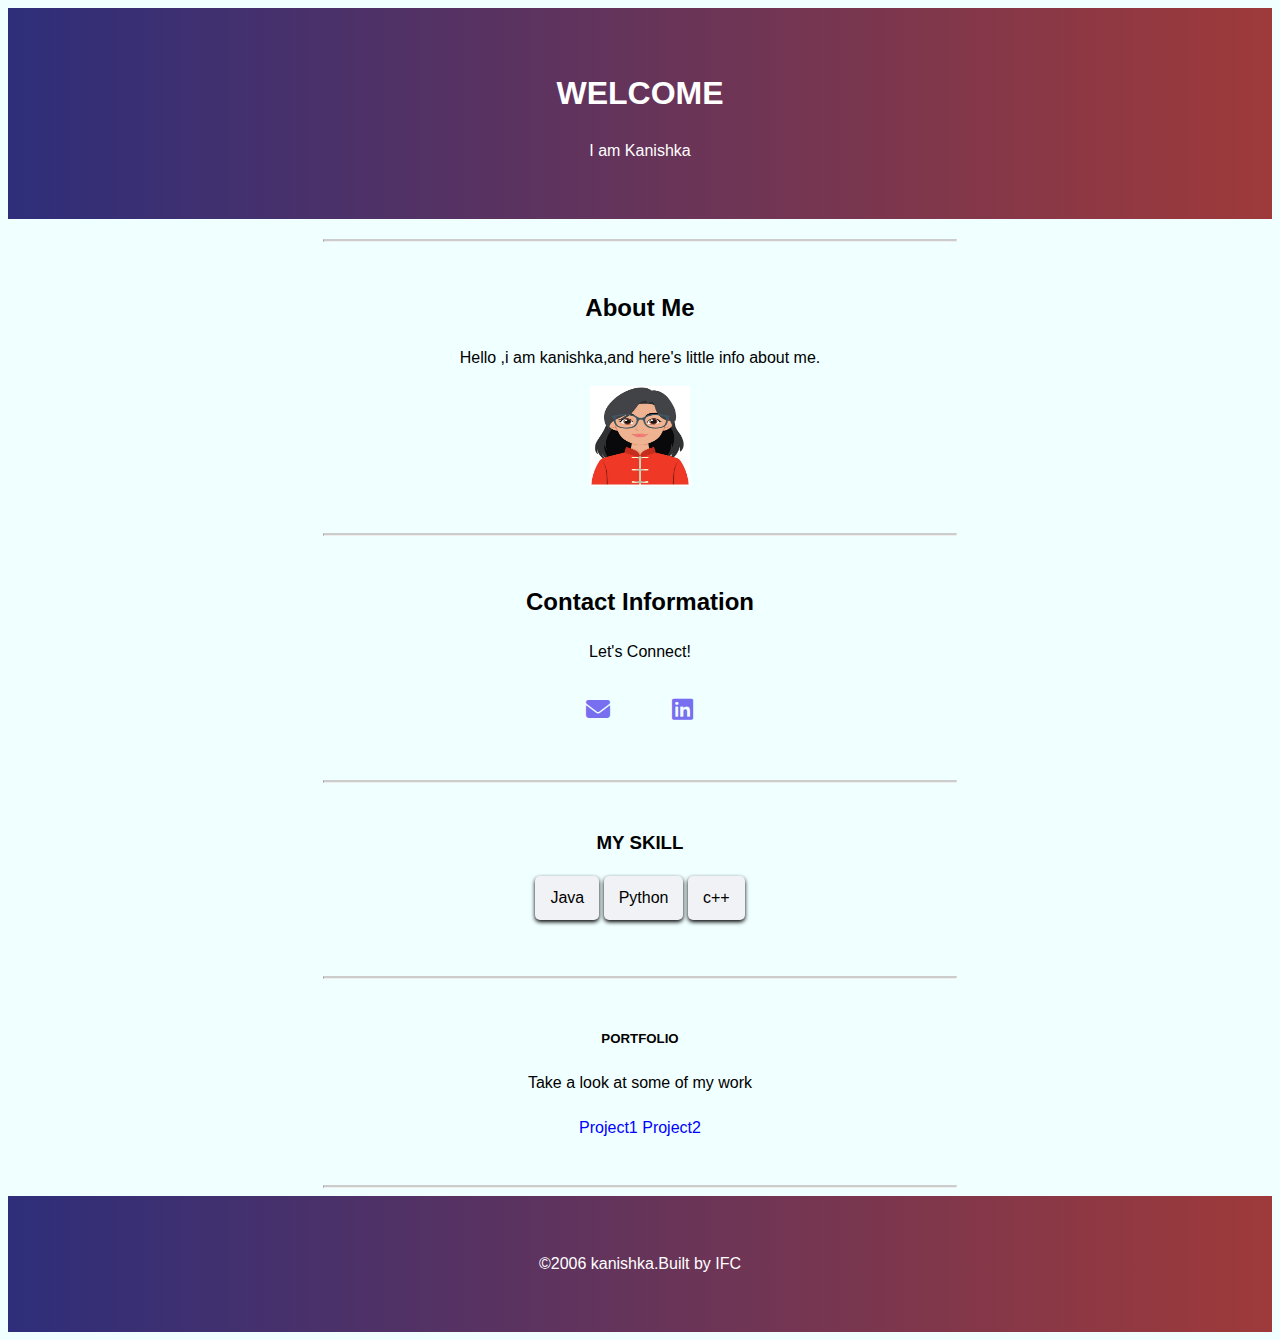
<file: index.html>
<!DOCTYPE html>
<html lang="en">
<head>
    <meta charset="UTF-8">
    <meta name="viewport" content="width=device-width, initial-scale=1.0">
    <title>Kani Portfolio</title>
    <link rel="stylesheet" href="css/style.css">
    <link rel="stylesheet" href=""><link rel="preconnect" href="https://fonts.googleapis.com">
    <link rel="preconnect" href="https://fonts.gstatic.com" crossorigin>
    <link rel="stylesheet" href="https://cdnjs.cloudflare.com/ajax/libs/font-awesome/6.7.2/css/all.min.css">
</head>
<body>
    <center>
        <header>
            <h1 >WELCOME</h1>
            <p>I am Kanishka</p>
        </header>
        <hr>
        <section>
            <h2 id="f1">About Me</h2>
            <p>Hello ,i am kanishka,and here's little info about me.</p>
            <img src="image/kani.jpg" alt=""width="100px" height="100px">
        </section>
        <hr>
        <section>
            <h2 class="g1" >Contact Information</h3>
            <p>Let's Connect!</p>
            <a href="mailto:kanishkabalusamy@gmail.com" class="icon-link email-icon"><i class= "fa-solid fa-envelope"></i></a>
            <a href="" class="icon-link linkedin-icon"><i class="fa-brands fa-linkedin"></i></a>
        </section>
        <hr>
        <section>
            <h3>MY SKILL</h4>
            <ul>
                <li>Java</li>
                <li>Python </li>
                <li>c++</li>
            </ul>
        </section>
        <hr>
        <section>
            <h5>PORTFOLIO</h5>
                <p>Take a look at some of my work</p>
                <a href="">Project1</a>
                <a href="">Project2</a>
        </section>
        <hr>
        <footer>
            <p>&copy;2006 kanishka.Built by IFC </p>
        </footer>
    </center>
</body>
</html>
</file>
<file: css/style.css>
body{
    font-family: 'Poppins',sans-serif;
    background-color: azure;
    color:black;
    line-height: 1.5;
}
hr{
    width:50% ;
    margin-top: 20px;
    border-top: 2px solid #ccc;
}
h1 ,h2{
    font-weight: 700;
}
p , a{
    font-weight: 400;
}
a{
    color:blue;
    text-decoration: none;
    display:inline-block;
    margin: 5px 0;
}
a:hover{
    color: #0056b3;
}
.fas, .fab{
    margin-right: 1px;
    color: inherit;
}
header, footer{
    background: linear-gradient(to right , rgb(46, 46, 122), rgb(158, 58, 58));
    color: #fff;
    padding: 40px 0;
    margin: 0;
}
.icon-link{
    display: inline-block;
    margin: 0 10px;
    width: 60px;
    height: 60px;
    border-radius: 60px;
    color: #776ef0;
    font-size: 24px;
    line-height: 60px;
    text-align: center;
}
.email{
    background-color: #dd4b39;
}
.linkedin{
    background-color: #0e76a8;
}
.icon-link:hover{
    transform: scale(1.1);
    color: #f75f14;
}
section{
    padding: 20px;
    text-align: center;
}
.ing{
    width: 200px;
    height: 200px;
    border-radius: 50%;
    box-shadow: 0 5px rgba(0,0.0.2);
    object-fit: cover;
}
ul{
    list-style-type: none;
    padding: 0;
    text-align: center;
}
ul li{
    display: inline-block;
    background: #f0f2f5;
    padding: 10px 15px;
    border-radius: 5px;
    box-shadow: 0 2px 4px ;
}
</file>
